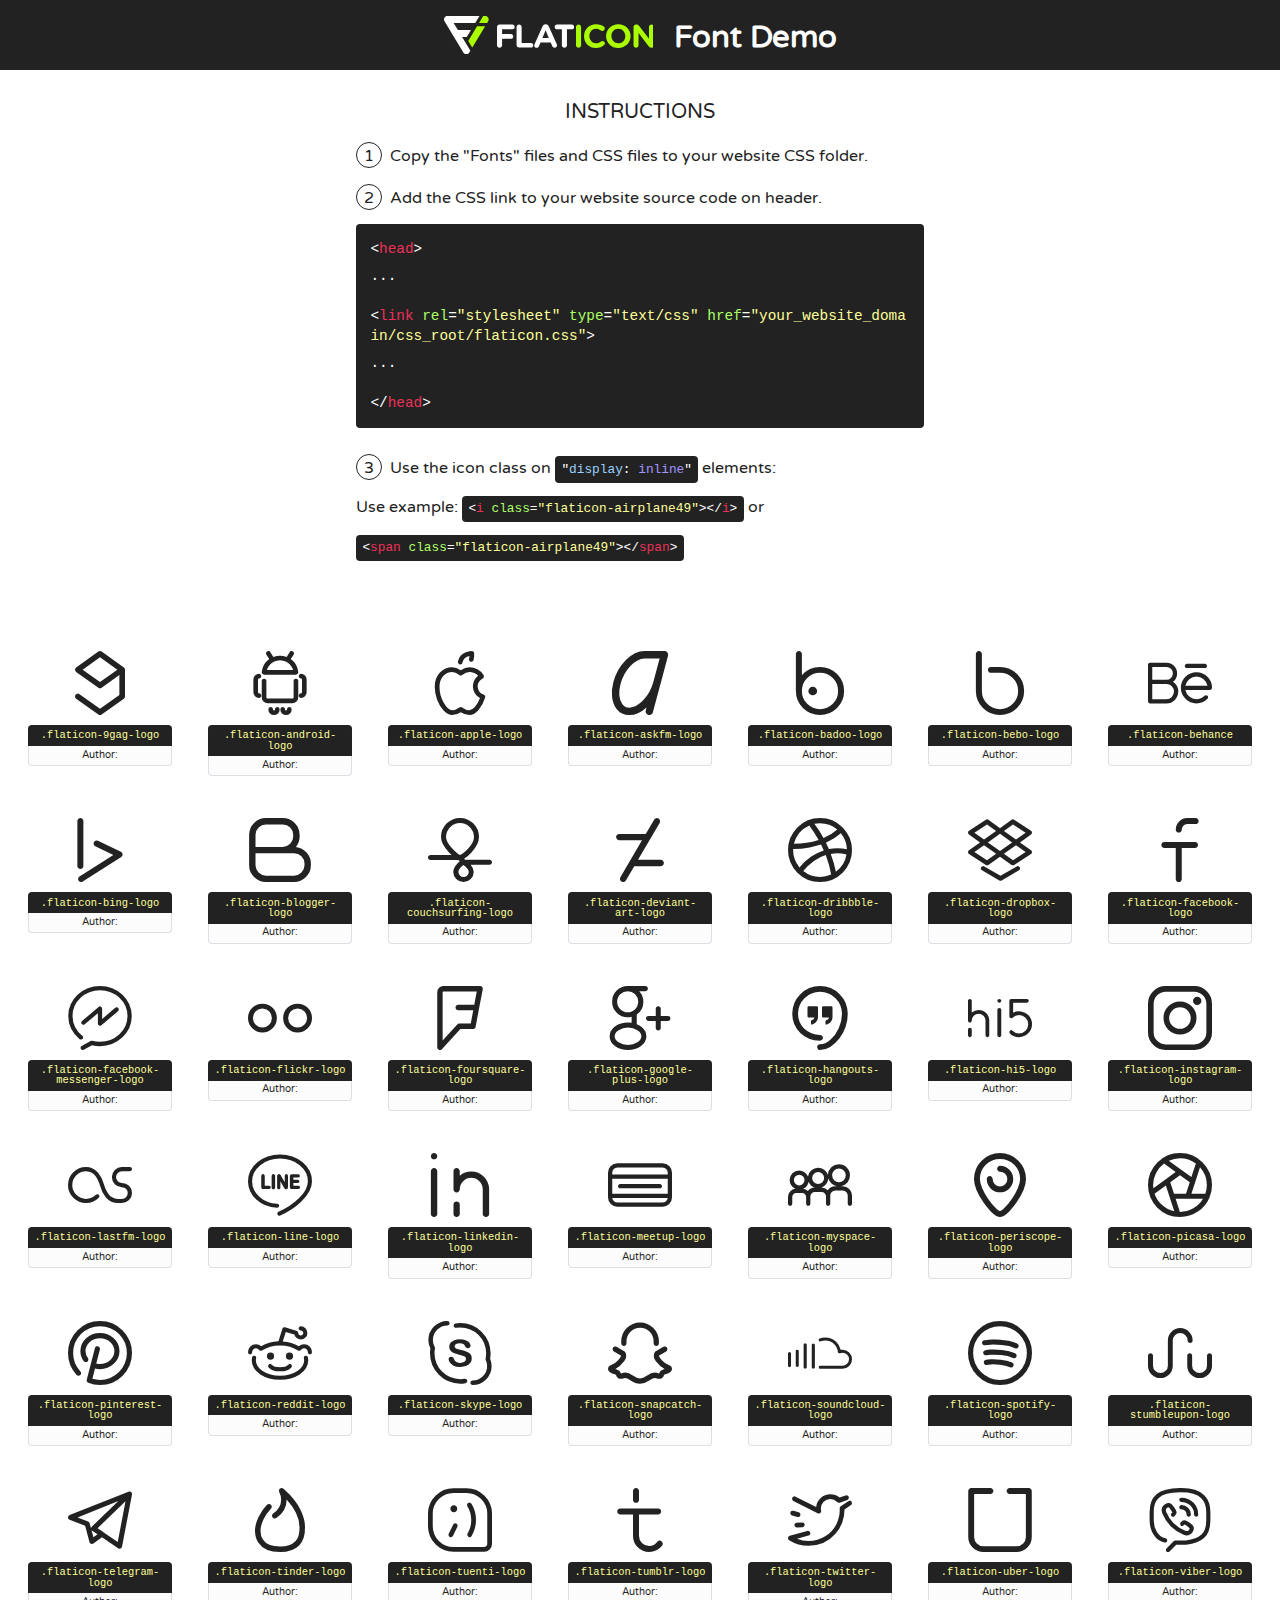
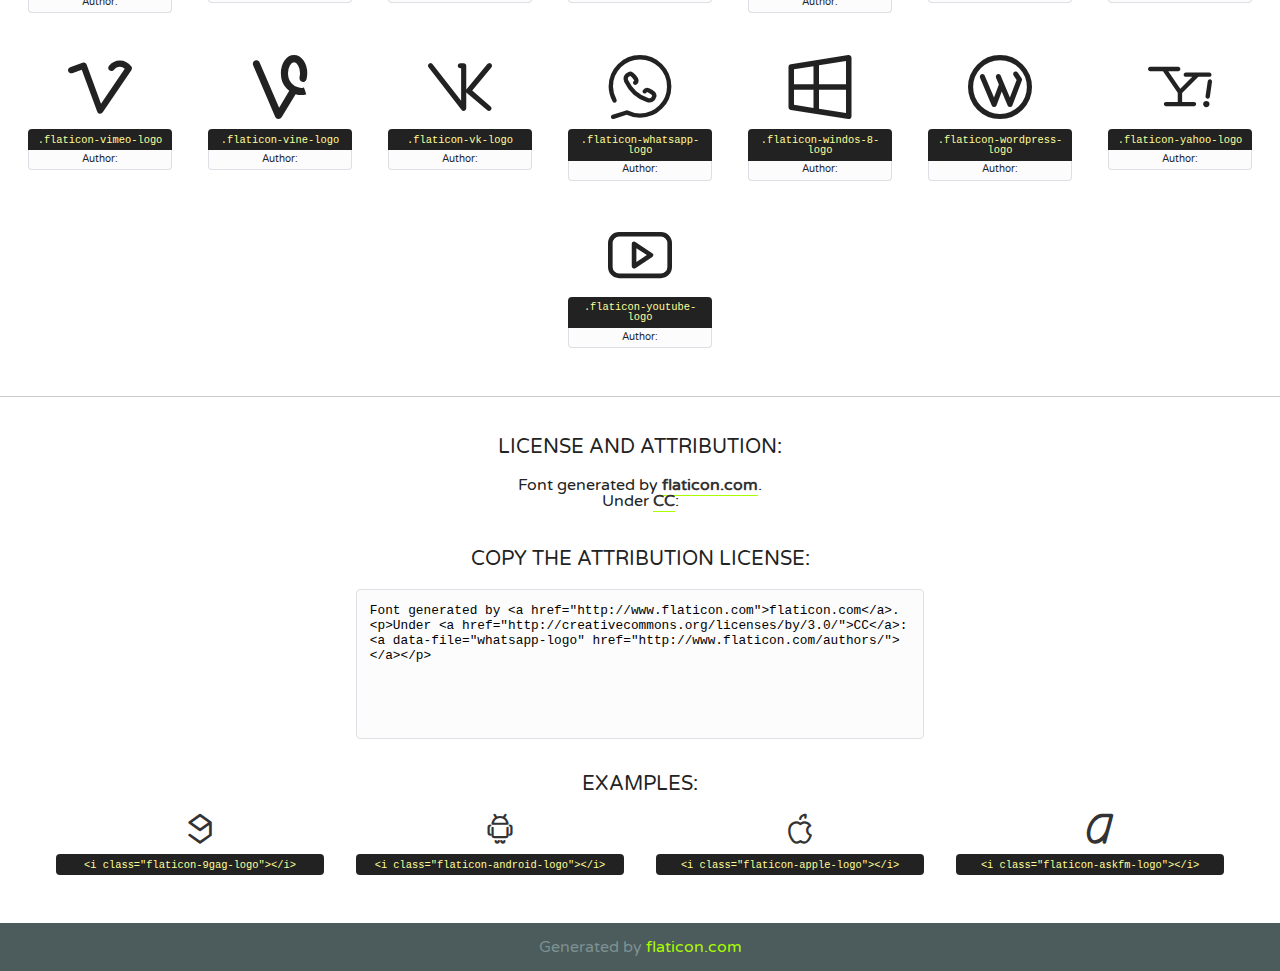
<file: IMGS/Logos/111682-social-websites/font/flaticon.html>
<!DOCTYPE html>
<!--
  Flaticon icon font: Flaticon
  Creation date: 12/07/2016 14:35
-->
<html>
<!DOCTYPE html>
<html>

<head>
    <title>Flaticon WebFont</title>
    <link href="http://fonts.googleapis.com/css?family=Varela+Round" rel="stylesheet" type="text/css" />
    <link rel="stylesheet" type="text/css" href="flaticon.css">
    <meta charset="UTF-8">
    <style>
    html, body, div, span, applet, object, iframe,
    h1, h2, h3, h4, h5, h6, p, blockquote, pre,
    a, abbr, acronym, address, big, cite, code,
    del, dfn, em, img, ins, kbd, q, s, samp,
    small, strike, strong, sub, sup, tt, var,
    b, u, i, center,
    dl, dt, dd, ol, ul, li,
    fieldset, form, label, legend,
    table, caption, tbody, tfoot, thead, tr, th, td,
    article, aside, canvas, details, embed, 
    figure, figcaption, footer, header, hgroup, 
    menu, nav, output, ruby, section, summary,
    time, mark, audio, video {
        margin: 0;
        padding: 0;
        border: 0;
        font-size: 100%;
        font: inherit;
        vertical-align: baseline;
    }
    /* HTML5 display-role reset for older browsers */
    article, aside, details, figcaption, figure, 
    footer, header, hgroup, menu, nav, section {
        display: block;
    }
    body {
        line-height: 1;
    }
    ol, ul {
        list-style: none;
    }
    blockquote, q {
        quotes: none;
    }
    blockquote:before, blockquote:after,
    q:before, q:after {
        content: '';
        content: none;
    }
    table {
        border-collapse: collapse;
        border-spacing: 0;
    }
    body {
        font-family: 'Varela Round', Helvetica, Arial, sans-serif;
        font-size: 16px;
        color: #222;
    }
    a {
        color: #333;
        border-bottom: 1px solid #a9fd00;
        font-weight: bold;
        text-decoration: none;
    }
    * {
        -moz-box-sizing: border-box;
        -webkit-box-sizing: border-box;
        box-sizing: border-box;
        margin: 0;
        padding: 0;
    }
    [class^="flaticon-"]:before, [class*=" flaticon-"]:before, [class^="flaticon-"]:after, [class*=" flaticon-"]:after {
        font-family: Flaticon;
        font-size: 30px;
        font-style: normal;
        margin-left: 20px;
        color: #333;
    }
    .wrapper {
        max-width: 600px;
        margin: auto;
        padding: 0 1em;
    }
    .title {
        font-size: 1.25em;
        text-align: center;
        margin-bottom: 1em;
        text-transform: uppercase;
    }
    header {
        text-align: center;
        background-color: #222;
        color: #fff;
        padding: 1em;
    }
    header .logo {
        width: 210px;
        height: 38px;
        display: inline-block;
        vertical-align: middle;
        margin-right: 1em;
        border: none;
    }
    header strong {
        font-size: 1.95em;
        font-weight: bold;
        vertical-align: middle;
        margin-top: 5px;
        display: inline-block;
    }
    .demo {
        margin: 2em auto;
        line-height: 1.25em;
    }
    .demo ul li {
        margin-bottom: 1em;
    }
    .demo ul li .num {
        color: #222;
        border-radius: 20px;
        display: inline-block;
        width: 26px;
        padding: 3px;
        height: 26px;
        text-align: center;
        margin-right: 0.5em;
        border: 1px solid #222;
    }
    .demo ul li code {
        background-color: #222;
        border-radius: 4px;
        padding: 0.25em 0.5em;
        display: inline-block;
        color: #fff;
        font-family: Consolas,Monaco,Lucida Console,Liberation Mono,DejaVu Sans Mono,Bitstream Vera Sans Mono,Courier New, monospace;
        font-weight: lighter;
        margin-top: 1em;
        font-size: 0.8em;
        word-break: break-all;
    }
    .demo ul li code.big {
        padding: 1em;
        font-size: 0.9em;
    }
    .demo ul li code .red {
        color: #EF3159;
    }
    .demo ul li code .green {
        color: #ACFF65;
    }
    .demo ul li code .yellow {
        color: #FFFF99;
    }
    .demo ul li code .blue {
        color: #99D3FF;
    }
    .demo ul li code .purple {
        color: #A295FF;
    }
    .demo ul li code .dots {
        margin-top: 0.5em;
        display: block;
    }
    #glyphs {
        border-bottom: 1px solid #ccc;
        padding: 2em 0;
        text-align: center;
    }
    .glyph {
        display: inline-block;
        width: 9em;
        margin: 1em;
        text-align: center;
        vertical-align: top;
        background: #FFF;
    }
    .glyph .glyph-icon {
        padding: 10px;
        display: block;
        font-family:"Flaticon";
        font-size: 64px;
        line-height: 1;
    }
    .glyph .glyph-icon:before {
        font-size: 64px;
        color: #222;
        margin-left: 0;
    }
    .class-name {
        font-size: 0.65em;
        background-color: #222;
        color: #fff;
        border-radius: 4px 4px 0 0;
        padding: 0.5em;
        color: #FFFF99;
        font-family: Consolas,Monaco,Lucida Console,Liberation Mono,DejaVu Sans Mono,Bitstream Vera Sans Mono,Courier New, monospace;
    }
    .author-name {
        font-size: 0.6em;
        background-color: #fcfcfd;
        border: 1px solid #DEDEE4;
        border-top: 0;
        border-radius: 0 0 4px 4px;
        padding: 0.5em;
    }
    .class-name:last-child {
        font-size: 10px;
        color:#888;
    }
    .class-name:last-child a {
        font-size: 10px;
        color:#555;
    }
    .class-name:last-child a:hover {
        color:#a9fd00;
    }
    .glyph > input {
        display: block;
        width: 100px;
        margin: 5px auto;
        text-align: center;
        font-size: 12px;
        cursor: text;
    }
    .glyph > input.icon-input {
        font-family:"Flaticon";
        font-size: 16px;
        margin-bottom: 10px;
    }
    .attribution .title {
        margin-top: 2em;
    }
    .attribution textarea {
        background-color: #fcfcfd;
        padding: 1em;
        border: none;
        box-shadow: none;
        border: 1px solid #DEDEE4;
        border-radius: 4px;
        resize: none;
        width: 100%;
        height: 150px;
        font-size: 0.8em;
        font-family: Consolas,Monaco,Lucida Console,Liberation Mono,DejaVu Sans Mono,Bitstream Vera Sans Mono,Courier New, monospace;
        -webkit-appearance: none;
    }
    .iconsuse {
        margin: 2em auto;
        text-align: center;
        max-width: 1200px;
    }
    .iconsuse:after {
        content: '';
        display: table;
        clear: both;
    }
    .iconsuse .image {
        float: left;
        width: 25%;
        padding: 0 1em;
    }
    .iconsuse .image p {
        margin-bottom: 1em;
    }
    .iconsuse .image span {
        display: block;
        font-size: 0.65em;
        background-color: #222;
        color: #fff;
        border-radius: 4px;
        padding: 0.5em;
        color: #FFFF99;
        margin-top: 1em;
        font-family: Consolas,Monaco,Lucida Console,Liberation Mono,DejaVu Sans Mono,Bitstream Vera Sans Mono,Courier New, monospace;
    }
    #footer {
        text-align: center;
        background-color: #4C5B5C;
        color: #7c9192;
        padding: 1em;
    }
    #footer a {
        border: none;
        color: #a9fd00;
        font-weight: normal;
    }
    @media (max-width: 960px) {
        .iconsuse .image {
            width: 50%;
        }
    }
    @media (max-width: 560px) {
        .iconsuse .image {
            width: 100%;
        }
    }
    </style>
</head>

<body class="characters-off">

    <header>
        <a href="http://www.flaticon.com" target="_blank" class="logo">
            <svg version="1.1" xmlns="http://www.w3.org/2000/svg" xmlns:xlink="http://www.w3.org/1999/xlink" xmlns:a="http://ns.adobe.com/AdobeSVGViewerExtensions/3.0/" viewBox="0 0 560.875 102.036" enable-background="new 0 0 560.875 102.036" xml:space="preserve">
                <defs>
                </defs>
                <g>
                    <g class="letters">
                        <path fill="#ffffff" d="M141.596,29.675c0-3.777,2.985-6.767,6.764-6.767h34.438c3.426,0,6.15,2.728,6.15,6.15
                        c0,3.43-2.724,6.149-6.15,6.149h-27.674v13.091h23.719c3.429,0,6.151,2.724,6.151,6.15c0,3.43-2.723,6.149-6.151,6.149h-23.719
                        v17.574c0,3.773-2.986,6.761-6.764,6.761c-3.779,0-6.764-2.989-6.764-6.761V29.675z"></path>
                        <path fill="#ffffff" d="M193.844,29.149c0-3.781,2.985-6.767,6.764-6.767c3.776,0,6.763,2.985,6.763,6.767v42.957h25.039
                        c3.426,0,6.149,2.726,6.149,6.153c0,3.425-2.723,6.15-6.149,6.15h-31.802c-3.779,0-6.764-2.986-6.764-6.768V29.149z"></path>
                        <path fill="#ffffff" d="M241.891,75.71l21.438-48.407c1.492-3.341,4.215-5.357,7.906-5.357h0.792
                        c3.686,0,6.323,2.017,7.815,5.357l21.439,48.407c0.436,0.967,0.701,1.845,0.701,2.723c0,3.602-2.809,6.501-6.414,6.501
                        c-3.161,0-5.269-1.845-6.499-4.655l-4.132-9.661h-27.059l-4.301,10.102c-1.144,2.631-3.426,4.214-6.237,4.214
                        c-3.517,0-6.24-2.81-6.24-6.325C241.1,77.64,241.451,76.677,241.891,75.71z M279.932,58.666l-8.521-20.297l-8.526,20.297H279.932
                        z"></path>
                        <path fill="#ffffff" d="M314.864,35.387H301.86c-3.429,0-6.239-2.813-6.239-6.238c0-3.429,2.811-6.24,6.239-6.24h39.533
                        c3.426,0,6.237,2.811,6.237,6.24c0,3.425-2.811,6.238-6.237,6.238h-13.001v42.785c0,3.773-2.99,6.761-6.764,6.761
                        c-3.779,0-6.764-2.989-6.764-6.761V35.387z"></path>
                        <path fill="#A9FD00" d="M352.615,29.149c0-3.781,2.985-6.767,6.767-6.767c3.774,0,6.761,2.985,6.761,6.767v49.024
                        c0,3.773-2.987,6.761-6.761,6.761c-3.781,0-6.767-2.989-6.767-6.761V29.149z"></path>
                        <path fill="#A9FD00" d="M374.132,53.836v-0.179c0-17.481,13.178-31.801,32.065-31.801c9.22,0,15.459,2.458,20.557,6.238
                        c1.402,1.054,2.637,2.985,2.637,5.357c0,3.692-2.985,6.59-6.681,6.59c-1.845,0-3.071-0.702-4.044-1.319
                        c-3.776-2.813-7.729-4.393-12.562-4.393c-10.364,0-17.831,8.611-17.831,19.154v0.173c0,10.542,7.291,19.329,17.831,19.329
                        c5.715,0,9.492-1.756,13.359-4.834c1.049-0.874,2.458-1.491,4.039-1.491c3.429,0,6.325,2.813,6.325,6.236
                        c0,2.106-1.056,3.78-2.282,4.834c-5.539,4.834-12.036,7.733-21.878,7.733C387.572,85.464,374.132,71.493,374.132,53.836z"></path>
                        <path fill="#A9FD00" d="M433.009,53.836v-0.179c0-17.481,13.79-31.801,32.766-31.801c18.981,0,32.592,14.143,32.592,31.628v0.173
                        c0,17.483-13.785,31.807-32.769,31.807C446.625,85.464,433.009,71.32,433.009,53.836z M484.224,53.836v-0.179
                        c0-10.539-7.725-19.326-18.626-19.326c-10.893,0-18.449,8.611-18.449,19.154v0.173c0,10.542,7.73,19.329,18.626,19.329
                        C476.676,72.986,484.224,64.378,484.224,53.836z"></path>
                        <path fill="#A9FD00" d="M506.233,29.321c0-3.774,2.99-6.763,6.767-6.763h1.401c3.252,0,5.183,1.583,7.029,3.953l26.093,34.265
                        V29.059c0-3.692,2.99-6.677,6.681-6.677c3.683,0,6.671,2.985,6.671,6.677v48.934c0,3.78-2.987,6.765-6.764,6.765h-0.436
                        c-3.257,0-5.188-1.581-7.034-3.953l-27.056-35.492v32.944c0,3.687-2.985,6.676-6.678,6.676c-3.683,0-6.673-2.989-6.673-6.676
                        V29.321z"></path>
                    </g>
                    <g class="insignia">
                        <path fill="#ffffff" d="M48.372,56.137h12.517l11.156-18.537H37.186L25.688,18.539h57.825L94.668,0H9.271
                        C5.925,0,2.842,1.801,1.198,4.716c-1.644,2.907-1.593,6.482,0.134,9.343l50.38,83.501c1.678,2.781,4.689,4.476,7.938,4.476
                        c3.246,0,6.257-1.695,7.935-4.476l2.898-4.804L48.372,56.137z"></path>
                        <g class="i">
                            <path fill="#A9FD00" d="M93.575,18.539h0.031v0.004l21.652,0.004l2.705-4.488c1.727-2.861,1.778-6.436,0.133-9.343
                            C116.454,1.801,113.371,0,110.026,0h-5.294L93.575,18.539z"></path>
                            <polygon fill="#A9FD00" points="88.291,27.356 64.725,66.486 75.519,84.404 109.942,27.356"></polygon>
                        </g>
                    </g>
                </g>
            </svg>
        </a>
        <strong>Font Demo</strong>
    </header>


    <section class="demo wrapper">

        <p class="title">Instructions</p>

        <ul>
            <li>
                <span class="num">1</span>Copy the "Fonts" files and CSS files to your website CSS folder.
            </li>
            <li>
                <span class="num">2</span>Add the CSS link to your website source code on header.
                <code class="big">
                    &lt;<span class="red">head</span>&gt;
                    <br/><span class="dots">...</span>
                    <br/>&lt;<span class="red">link</span> <span class="green">rel</span>=<span class="yellow">"stylesheet"</span> <span class="green">type</span>=<span class="yellow">"text/css"</span> <span class="green">href</span>=<span class="yellow">"your_website_domain/css_root/flaticon.css"</span>&gt;
                    <br/><span class="dots">...</span>
                    <br/>&lt;/<span class="red">head</span>&gt;
                </code>
            </li>

            <li>
                <p>
                    <span class="num">3</span>Use the icon class on <code>"<span class="blue">display</span>:<span class="purple"> inline</span>"</code> elements:
                    <br />
                    Use example: <code>&lt;<span class="red">i</span> <span class="green">class</span>=<span class="yellow">&quot;flaticon-airplane49&quot;</span>&gt;&lt;/<span class="red">i</span>&gt;</code> or <code>&lt;<span class="red">span</span> <span class="green">class</span>=<span class="yellow">&quot;flaticon-airplane49&quot;</span>&gt;&lt;/<span class="red">span</span>&gt;</code>
            </li>
        </ul>

    </section>




   <section id="glyphs">          
    
      
        <div class="glyph"><div class="glyph-icon flaticon-9gag-logo"></div>
            <div class="class-name">.flaticon-9gag-logo</div>
            <div class="author-name">Author: <a data-file="9gag-logo" href="http://www.flaticon.com/authors/"></a> </div> 
        </div>        
        
        <div class="glyph"><div class="glyph-icon flaticon-android-logo"></div>
            <div class="class-name">.flaticon-android-logo</div>
            <div class="author-name">Author: <a data-file="android-logo" href="http://www.flaticon.com/authors/"></a> </div> 
        </div>        
        
        <div class="glyph"><div class="glyph-icon flaticon-apple-logo"></div>
            <div class="class-name">.flaticon-apple-logo</div>
            <div class="author-name">Author: <a data-file="apple-logo" href="http://www.flaticon.com/authors/"></a> </div> 
        </div>        
        
        <div class="glyph"><div class="glyph-icon flaticon-askfm-logo"></div>
            <div class="class-name">.flaticon-askfm-logo</div>
            <div class="author-name">Author: <a data-file="askfm-logo" href="http://www.flaticon.com/authors/"></a> </div> 
        </div>        
        
        <div class="glyph"><div class="glyph-icon flaticon-badoo-logo"></div>
            <div class="class-name">.flaticon-badoo-logo</div>
            <div class="author-name">Author: <a data-file="badoo-logo" href="http://www.flaticon.com/authors/"></a> </div> 
        </div>        
        
        <div class="glyph"><div class="glyph-icon flaticon-bebo-logo"></div>
            <div class="class-name">.flaticon-bebo-logo</div>
            <div class="author-name">Author: <a data-file="bebo-logo" href="http://www.flaticon.com/authors/"></a> </div> 
        </div>        
        
        <div class="glyph"><div class="glyph-icon flaticon-behance"></div>
            <div class="class-name">.flaticon-behance</div>
            <div class="author-name">Author: <a data-file="behance" href="http://www.flaticon.com/authors/"></a> </div> 
        </div>        
        
        <div class="glyph"><div class="glyph-icon flaticon-bing-logo"></div>
            <div class="class-name">.flaticon-bing-logo</div>
            <div class="author-name">Author: <a data-file="bing-logo" href="http://www.flaticon.com/authors/"></a> </div> 
        </div>        
        
        <div class="glyph"><div class="glyph-icon flaticon-blogger-logo"></div>
            <div class="class-name">.flaticon-blogger-logo</div>
            <div class="author-name">Author: <a data-file="blogger-logo" href="http://www.flaticon.com/authors/"></a> </div> 
        </div>        
        
        <div class="glyph"><div class="glyph-icon flaticon-couchsurfing-logo"></div>
            <div class="class-name">.flaticon-couchsurfing-logo</div>
            <div class="author-name">Author: <a data-file="couchsurfing-logo" href="http://www.flaticon.com/authors/"></a> </div> 
        </div>        
        
        <div class="glyph"><div class="glyph-icon flaticon-deviant-art-logo"></div>
            <div class="class-name">.flaticon-deviant-art-logo</div>
            <div class="author-name">Author: <a data-file="deviant-art-logo" href="http://www.flaticon.com/authors/"></a> </div> 
        </div>        
        
        <div class="glyph"><div class="glyph-icon flaticon-dribbble-logo"></div>
            <div class="class-name">.flaticon-dribbble-logo</div>
            <div class="author-name">Author: <a data-file="dribbble-logo" href="http://www.flaticon.com/authors/"></a> </div> 
        </div>        
        
        <div class="glyph"><div class="glyph-icon flaticon-dropbox-logo"></div>
            <div class="class-name">.flaticon-dropbox-logo</div>
            <div class="author-name">Author: <a data-file="dropbox-logo" href="http://www.flaticon.com/authors/"></a> </div> 
        </div>        
        
        <div class="glyph"><div class="glyph-icon flaticon-facebook-logo"></div>
            <div class="class-name">.flaticon-facebook-logo</div>
            <div class="author-name">Author: <a data-file="facebook-logo" href="http://www.flaticon.com/authors/"></a> </div> 
        </div>        
        
        <div class="glyph"><div class="glyph-icon flaticon-facebook-messenger-logo"></div>
            <div class="class-name">.flaticon-facebook-messenger-logo</div>
            <div class="author-name">Author: <a data-file="facebook-messenger-logo" href="http://www.flaticon.com/authors/"></a> </div> 
        </div>        
        
        <div class="glyph"><div class="glyph-icon flaticon-flickr-logo"></div>
            <div class="class-name">.flaticon-flickr-logo</div>
            <div class="author-name">Author: <a data-file="flickr-logo" href="http://www.flaticon.com/authors/"></a> </div> 
        </div>        
        
        <div class="glyph"><div class="glyph-icon flaticon-foursquare-logo"></div>
            <div class="class-name">.flaticon-foursquare-logo</div>
            <div class="author-name">Author: <a data-file="foursquare-logo" href="http://www.flaticon.com/authors/"></a> </div> 
        </div>        
        
        <div class="glyph"><div class="glyph-icon flaticon-google-plus-logo"></div>
            <div class="class-name">.flaticon-google-plus-logo</div>
            <div class="author-name">Author: <a data-file="google-plus-logo" href="http://www.flaticon.com/authors/"></a> </div> 
        </div>        
        
        <div class="glyph"><div class="glyph-icon flaticon-hangouts-logo"></div>
            <div class="class-name">.flaticon-hangouts-logo</div>
            <div class="author-name">Author: <a data-file="hangouts-logo" href="http://www.flaticon.com/authors/"></a> </div> 
        </div>        
        
        <div class="glyph"><div class="glyph-icon flaticon-hi5-logo"></div>
            <div class="class-name">.flaticon-hi5-logo</div>
            <div class="author-name">Author: <a data-file="hi5-logo" href="http://www.flaticon.com/authors/"></a> </div> 
        </div>        
        
        <div class="glyph"><div class="glyph-icon flaticon-instagram-logo"></div>
            <div class="class-name">.flaticon-instagram-logo</div>
            <div class="author-name">Author: <a data-file="instagram-logo" href="http://www.flaticon.com/authors/"></a> </div> 
        </div>        
        
        <div class="glyph"><div class="glyph-icon flaticon-lastfm-logo"></div>
            <div class="class-name">.flaticon-lastfm-logo</div>
            <div class="author-name">Author: <a data-file="lastfm-logo" href="http://www.flaticon.com/authors/"></a> </div> 
        </div>        
        
        <div class="glyph"><div class="glyph-icon flaticon-line-logo"></div>
            <div class="class-name">.flaticon-line-logo</div>
            <div class="author-name">Author: <a data-file="line-logo" href="http://www.flaticon.com/authors/"></a> </div> 
        </div>        
        
        <div class="glyph"><div class="glyph-icon flaticon-linkedin-logo"></div>
            <div class="class-name">.flaticon-linkedin-logo</div>
            <div class="author-name">Author: <a data-file="linkedin-logo" href="http://www.flaticon.com/authors/"></a> </div> 
        </div>        
        
        <div class="glyph"><div class="glyph-icon flaticon-meetup-logo"></div>
            <div class="class-name">.flaticon-meetup-logo</div>
            <div class="author-name">Author: <a data-file="meetup-logo" href="http://www.flaticon.com/authors/"></a> </div> 
        </div>        
        
        <div class="glyph"><div class="glyph-icon flaticon-myspace-logo"></div>
            <div class="class-name">.flaticon-myspace-logo</div>
            <div class="author-name">Author: <a data-file="myspace-logo" href="http://www.flaticon.com/authors/"></a> </div> 
        </div>        
        
        <div class="glyph"><div class="glyph-icon flaticon-periscope-logo"></div>
            <div class="class-name">.flaticon-periscope-logo</div>
            <div class="author-name">Author: <a data-file="periscope-logo" href="http://www.flaticon.com/authors/"></a> </div> 
        </div>        
        
        <div class="glyph"><div class="glyph-icon flaticon-picasa-logo"></div>
            <div class="class-name">.flaticon-picasa-logo</div>
            <div class="author-name">Author: <a data-file="picasa-logo" href="http://www.flaticon.com/authors/"></a> </div> 
        </div>        
        
        <div class="glyph"><div class="glyph-icon flaticon-pinterest-logo"></div>
            <div class="class-name">.flaticon-pinterest-logo</div>
            <div class="author-name">Author: <a data-file="pinterest-logo" href="http://www.flaticon.com/authors/"></a> </div> 
        </div>        
        
        <div class="glyph"><div class="glyph-icon flaticon-reddit-logo"></div>
            <div class="class-name">.flaticon-reddit-logo</div>
            <div class="author-name">Author: <a data-file="reddit-logo" href="http://www.flaticon.com/authors/"></a> </div> 
        </div>        
        
        <div class="glyph"><div class="glyph-icon flaticon-skype-logo"></div>
            <div class="class-name">.flaticon-skype-logo</div>
            <div class="author-name">Author: <a data-file="skype-logo" href="http://www.flaticon.com/authors/"></a> </div> 
        </div>        
        
        <div class="glyph"><div class="glyph-icon flaticon-snapcatch-logo"></div>
            <div class="class-name">.flaticon-snapcatch-logo</div>
            <div class="author-name">Author: <a data-file="snapcatch-logo" href="http://www.flaticon.com/authors/"></a> </div> 
        </div>        
        
        <div class="glyph"><div class="glyph-icon flaticon-soundcloud-logo"></div>
            <div class="class-name">.flaticon-soundcloud-logo</div>
            <div class="author-name">Author: <a data-file="soundcloud-logo" href="http://www.flaticon.com/authors/"></a> </div> 
        </div>        
        
        <div class="glyph"><div class="glyph-icon flaticon-spotify-logo"></div>
            <div class="class-name">.flaticon-spotify-logo</div>
            <div class="author-name">Author: <a data-file="spotify-logo" href="http://www.flaticon.com/authors/"></a> </div> 
        </div>        
        
        <div class="glyph"><div class="glyph-icon flaticon-stumbleupon-logo"></div>
            <div class="class-name">.flaticon-stumbleupon-logo</div>
            <div class="author-name">Author: <a data-file="stumbleupon-logo" href="http://www.flaticon.com/authors/"></a> </div> 
        </div>        
        
        <div class="glyph"><div class="glyph-icon flaticon-telegram-logo"></div>
            <div class="class-name">.flaticon-telegram-logo</div>
            <div class="author-name">Author: <a data-file="telegram-logo" href="http://www.flaticon.com/authors/"></a> </div> 
        </div>        
        
        <div class="glyph"><div class="glyph-icon flaticon-tinder-logo"></div>
            <div class="class-name">.flaticon-tinder-logo</div>
            <div class="author-name">Author: <a data-file="tinder-logo" href="http://www.flaticon.com/authors/"></a> </div> 
        </div>        
        
        <div class="glyph"><div class="glyph-icon flaticon-tuenti-logo"></div>
            <div class="class-name">.flaticon-tuenti-logo</div>
            <div class="author-name">Author: <a data-file="tuenti-logo" href="http://www.flaticon.com/authors/"></a> </div> 
        </div>        
        
        <div class="glyph"><div class="glyph-icon flaticon-tumblr-logo"></div>
            <div class="class-name">.flaticon-tumblr-logo</div>
            <div class="author-name">Author: <a data-file="tumblr-logo" href="http://www.flaticon.com/authors/"></a> </div> 
        </div>        
        
        <div class="glyph"><div class="glyph-icon flaticon-twitter-logo"></div>
            <div class="class-name">.flaticon-twitter-logo</div>
            <div class="author-name">Author: <a data-file="twitter-logo" href="http://www.flaticon.com/authors/"></a> </div> 
        </div>        
        
        <div class="glyph"><div class="glyph-icon flaticon-uber-logo"></div>
            <div class="class-name">.flaticon-uber-logo</div>
            <div class="author-name">Author: <a data-file="uber-logo" href="http://www.flaticon.com/authors/"></a> </div> 
        </div>        
        
        <div class="glyph"><div class="glyph-icon flaticon-viber-logo"></div>
            <div class="class-name">.flaticon-viber-logo</div>
            <div class="author-name">Author: <a data-file="viber-logo" href="http://www.flaticon.com/authors/"></a> </div> 
        </div>        
        
        <div class="glyph"><div class="glyph-icon flaticon-vimeo-logo"></div>
            <div class="class-name">.flaticon-vimeo-logo</div>
            <div class="author-name">Author: <a data-file="vimeo-logo" href="http://www.flaticon.com/authors/"></a> </div> 
        </div>        
        
        <div class="glyph"><div class="glyph-icon flaticon-vine-logo"></div>
            <div class="class-name">.flaticon-vine-logo</div>
            <div class="author-name">Author: <a data-file="vine-logo" href="http://www.flaticon.com/authors/"></a> </div> 
        </div>        
        
        <div class="glyph"><div class="glyph-icon flaticon-vk-logo"></div>
            <div class="class-name">.flaticon-vk-logo</div>
            <div class="author-name">Author: <a data-file="vk-logo" href="http://www.flaticon.com/authors/"></a> </div> 
        </div>        
        
        <div class="glyph"><div class="glyph-icon flaticon-whatsapp-logo"></div>
            <div class="class-name">.flaticon-whatsapp-logo</div>
            <div class="author-name">Author: <a data-file="whatsapp-logo" href="http://www.flaticon.com/authors/"></a> </div> 
        </div>        
        
        <div class="glyph"><div class="glyph-icon flaticon-windos-8-logo"></div>
            <div class="class-name">.flaticon-windos-8-logo</div>
            <div class="author-name">Author: <a data-file="windos-8-logo" href="http://www.flaticon.com/authors/"></a> </div> 
        </div>        
        
        <div class="glyph"><div class="glyph-icon flaticon-wordpress-logo"></div>
            <div class="class-name">.flaticon-wordpress-logo</div>
            <div class="author-name">Author: <a data-file="wordpress-logo" href="http://www.flaticon.com/authors/"></a> </div> 
        </div>        
        
        <div class="glyph"><div class="glyph-icon flaticon-yahoo-logo"></div>
            <div class="class-name">.flaticon-yahoo-logo</div>
            <div class="author-name">Author: <a data-file="yahoo-logo" href="http://www.flaticon.com/authors/"></a> </div> 
        </div>        
        
        <div class="glyph"><div class="glyph-icon flaticon-youtube-logo"></div>
            <div class="class-name">.flaticon-youtube-logo</div>
            <div class="author-name">Author: <a data-file="youtube-logo" href="http://www.flaticon.com/authors/"></a> </div> 
        </div>        
        

    </section>



    <section class="attribution wrapper"   style="text-align:center;">

      <div class="title">License and attribution:</div><div class="attrDiv">Font generated by <a href="http://www.flaticon.com">flaticon.com</a>. <div><p>Under <a href="http://creativecommons.org/licenses/by/3.0/">CC</a>: <a data-file="whatsapp-logo" href="http://www.flaticon.com/authors/"></a></p>  </div>
      </div>
      <div class="title">Copy the Attribution License:</div>

    <textarea onclick="this.focus();this.select();">Font generated by &lt;a href=&quot;http://www.flaticon.com&quot;&gt;flaticon.com&lt;/a&gt;. <p>Under <a href="http://creativecommons.org/licenses/by/3.0/">CC</a>: <a data-file="whatsapp-logo" href="http://www.flaticon.com/authors/"></a></p>  
     </textarea>

    </section>

    <section class="iconsuse">

          <div class="title">Examples:</div>            
             
            <div class="image">
                <p>
                    <i class="glyph-icon flaticon-9gag-logo"></i> 
                    <span>&lt;i class=&quot;flaticon-9gag-logo&quot;&gt;&lt;/i&gt;</span>
                </p>
            </div>
            
            <div class="image">
                <p>
                    <i class="glyph-icon flaticon-android-logo"></i> 
                    <span>&lt;i class=&quot;flaticon-android-logo&quot;&gt;&lt;/i&gt;</span>
                </p>
            </div>
            
            <div class="image">
                <p>
                    <i class="glyph-icon flaticon-apple-logo"></i> 
                    <span>&lt;i class=&quot;flaticon-apple-logo&quot;&gt;&lt;/i&gt;</span>
                </p>
            </div>
            
            <div class="image">
                <p>
                    <i class="glyph-icon flaticon-askfm-logo"></i> 
                    <span>&lt;i class=&quot;flaticon-askfm-logo&quot;&gt;&lt;/i&gt;</span>
                </p>
            </div>
                       
        </div>
                            
    </section>

<div id="footer">
    <div>Generated by <a href="http://www.flaticon.com">flaticon.com</a>
    </div>
</div>



</body>
</html>
</file>
<file: IMGS/Logos/111682-social-websites/font/flaticon.css>
/*
  	Flaticon icon font: Flaticon
  	Creation date: 12/07/2016 14:35
  	*/

@font-face {
  font-family: "Flaticon";
  src: url("./Flaticon.eot");
  src: url("./Flaticon.eot?#iefix") format("embedded-opentype"),
       url("./Flaticon.woff") format("woff"),
       url("./Flaticon.ttf") format("truetype"),
       url("./Flaticon.svg#Flaticon") format("svg");
  font-weight: normal;
  font-style: normal;
}

@media screen and (-webkit-min-device-pixel-ratio:0) {
  @font-face {
    font-family: "Flaticon";
    src: url("./Flaticon.svg#Flaticon") format("svg");
  }
}

[class^="flaticon-"]:before, [class*=" flaticon-"]:before,
[class^="flaticon-"]:after, [class*=" flaticon-"]:after {   
  font-family: Flaticon;
        font-size: 20px;
font-style: normal;
margin-left: 20px;
}

.flaticon-9gag-logo:before { content: "\f100"; }
.flaticon-android-logo:before { content: "\f101"; }
.flaticon-apple-logo:before { content: "\f102"; }
.flaticon-askfm-logo:before { content: "\f103"; }
.flaticon-badoo-logo:before { content: "\f104"; }
.flaticon-bebo-logo:before { content: "\f105"; }
.flaticon-behance:before { content: "\f106"; }
.flaticon-bing-logo:before { content: "\f107"; }
.flaticon-blogger-logo:before { content: "\f108"; }
.flaticon-couchsurfing-logo:before { content: "\f109"; }
.flaticon-deviant-art-logo:before { content: "\f10a"; }
.flaticon-dribbble-logo:before { content: "\f10b"; }
.flaticon-dropbox-logo:before { content: "\f10c"; }
.flaticon-facebook-logo:before { content: "\f10d"; }
.flaticon-facebook-messenger-logo:before { content: "\f10e"; }
.flaticon-flickr-logo:before { content: "\f10f"; }
.flaticon-foursquare-logo:before { content: "\f110"; }
.flaticon-google-plus-logo:before { content: "\f111"; }
.flaticon-hangouts-logo:before { content: "\f112"; }
.flaticon-hi5-logo:before { content: "\f113"; }
.flaticon-instagram-logo:before { content: "\f114"; }
.flaticon-lastfm-logo:before { content: "\f115"; }
.flaticon-line-logo:before { content: "\f116"; }
.flaticon-linkedin-logo:before { content: "\f117"; }
.flaticon-meetup-logo:before { content: "\f118"; }
.flaticon-myspace-logo:before { content: "\f119"; }
.flaticon-periscope-logo:before { content: "\f11a"; }
.flaticon-picasa-logo:before { content: "\f11b"; }
.flaticon-pinterest-logo:before { content: "\f11c"; }
.flaticon-reddit-logo:before { content: "\f11d"; }
.flaticon-skype-logo:before { content: "\f11e"; }
.flaticon-snapcatch-logo:before { content: "\f11f"; }
.flaticon-soundcloud-logo:before { content: "\f120"; }
.flaticon-spotify-logo:before { content: "\f121"; }
.flaticon-stumbleupon-logo:before { content: "\f122"; }
.flaticon-telegram-logo:before { content: "\f123"; }
.flaticon-tinder-logo:before { content: "\f124"; }
.flaticon-tuenti-logo:before { content: "\f125"; }
.flaticon-tumblr-logo:before { content: "\f126"; }
.flaticon-twitter-logo:before { content: "\f127"; }
.flaticon-uber-logo:before { content: "\f128"; }
.flaticon-viber-logo:before { content: "\f129"; }
.flaticon-vimeo-logo:before { content: "\f12a"; }
.flaticon-vine-logo:before { content: "\f12b"; }
.flaticon-vk-logo:before { content: "\f12c"; }
.flaticon-whatsapp-logo:before { content: "\f12d"; }
.flaticon-windos-8-logo:before { content: "\f12e"; }
.flaticon-wordpress-logo:before { content: "\f12f"; }
.flaticon-yahoo-logo:before { content: "\f130"; }
.flaticon-youtube-logo:before { content: "\f131"; }
</file>
